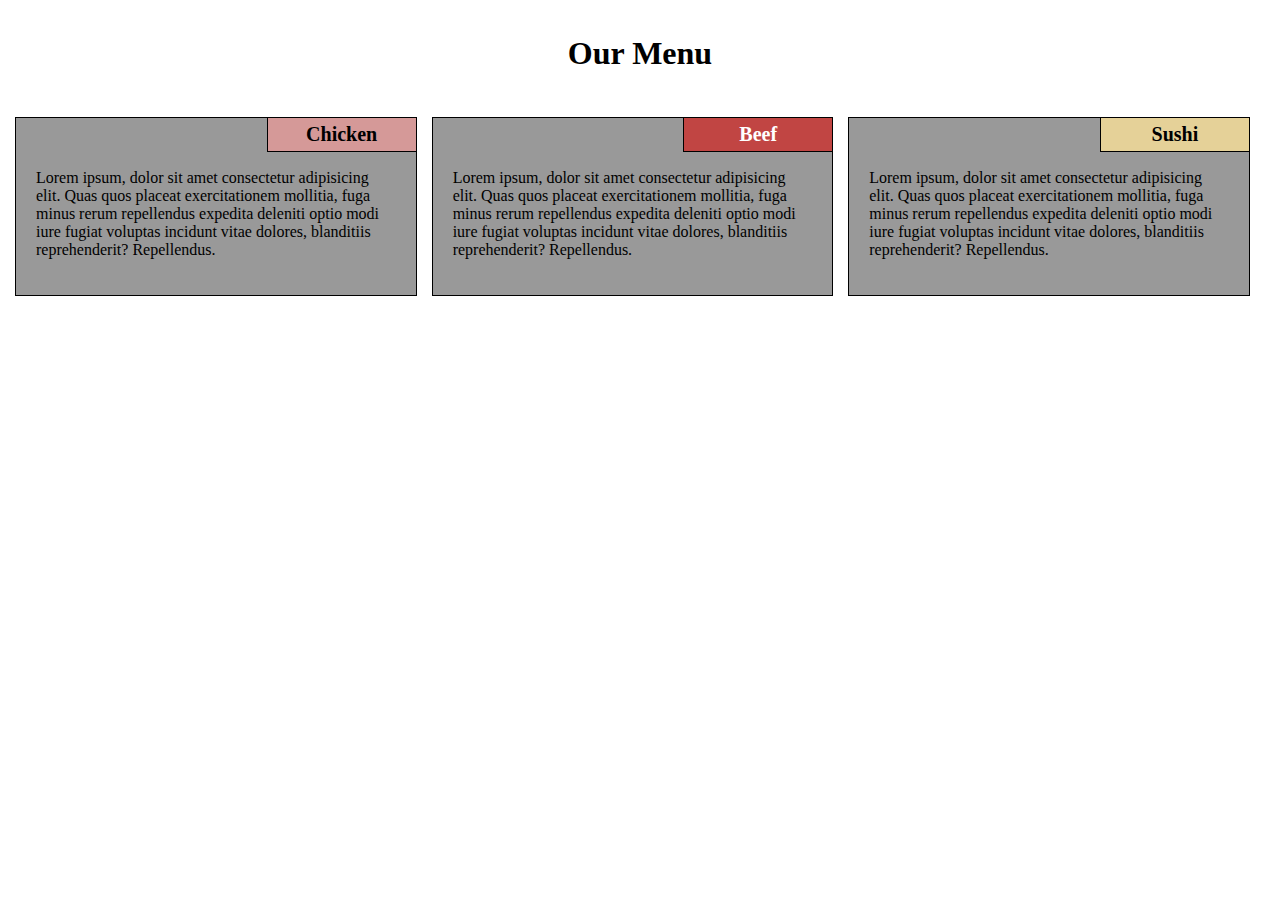
<file: coursera/module2-solution/index.html>
<!DOCTYPE html>
<html>
  <head>
    <meta charset="utf-8" />
    <title>Module2-solution</title>
    <link rel="stylesheet" href="css/styles.css" />
  </head>
  <body>
    <h1>Our Menu</h1>
    <div class="row">
      <div class="col-lg-4 col-md-6 col-xs-12">
        <div class="menu bgColor">
          <h2 class="color1">Chicken</h2>
          <p>
            Lorem ipsum, dolor sit amet consectetur adipisicing elit. Quas quos
            placeat exercitationem mollitia, fuga minus rerum repellendus
            expedita deleniti optio modi iure fugiat voluptas incidunt vitae
            dolores, blanditiis reprehenderit? Repellendus.
          </p>
        </div>
      </div>
      <div class="col-lg-4 col-md-6 col-xs-12">
        <div class="menu bgColor">
          <h2 class="color2">Beef</h2>
          <p>
            Lorem ipsum, dolor sit amet consectetur adipisicing elit. Quas quos
            placeat exercitationem mollitia, fuga minus rerum repellendus
            expedita deleniti optio modi iure fugiat voluptas incidunt vitae
            dolores, blanditiis reprehenderit? Repellendus.
          </p>
        </div>
      </div>

      <div class="col-lg-4 col-md-12 col-xs-12">
        <div class="menu bgColor">
          <h2 class="color3">Sushi</h2>
          <p>
            Lorem ipsum, dolor sit amet consectetur adipisicing elit. Quas quos
            placeat exercitationem mollitia, fuga minus rerum repellendus
            expedita deleniti optio modi iure fugiat voluptas incidunt vitae
            dolores, blanditiis reprehenderit? Repellendus.
          </p>
        </div>
      </div>
    </div>
  </body>
</html>
</file>
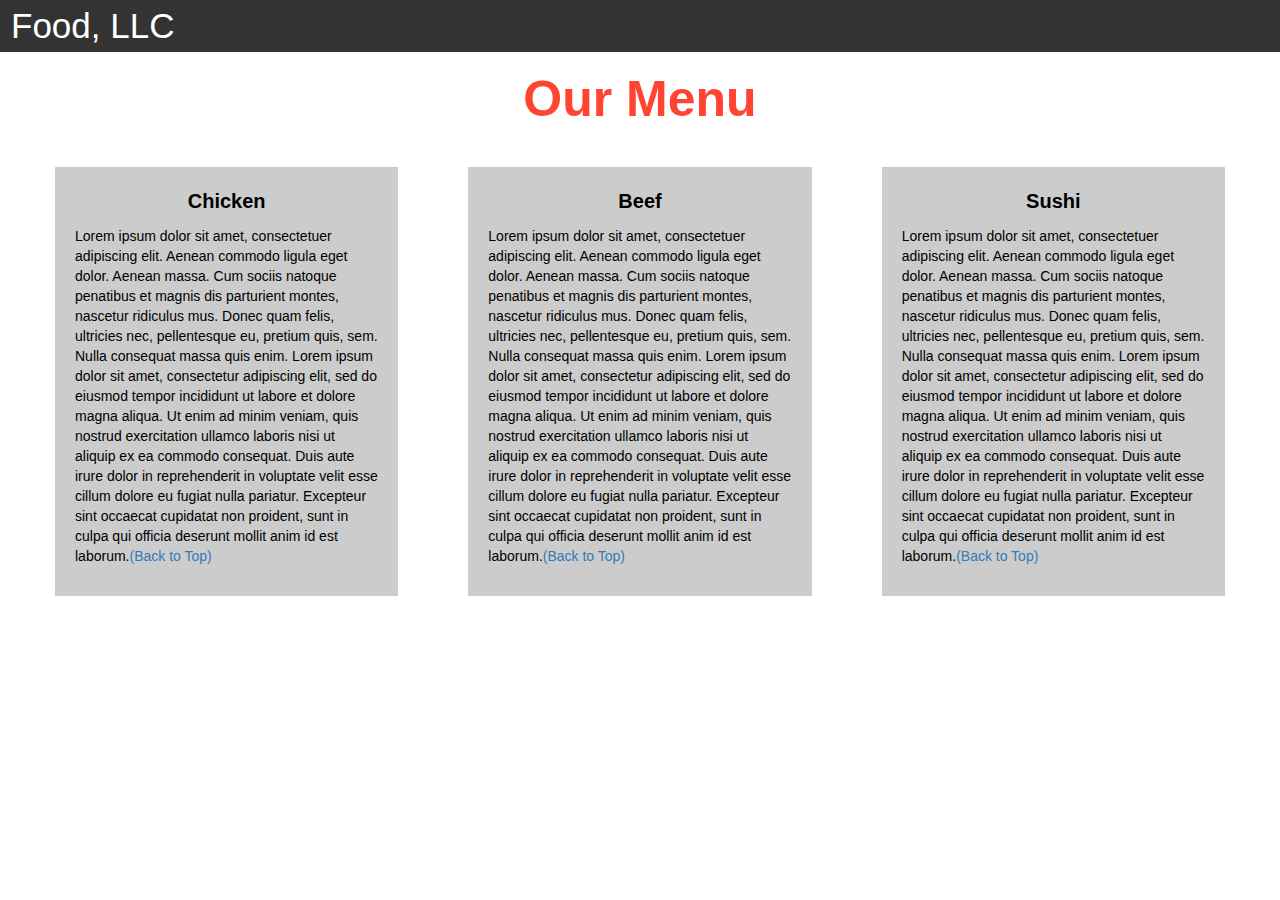
<file: HTML-CSS-Javascript-for-Web-Developers/module3-solution/index.html>
<!DOCTYPE html>
<html>
<head>

<title>Module 3</title>

  <meta name="viewport" content="width=device-width, initial-scale=1">
  <link rel="stylesheet" href="https://maxcdn.bootstrapcdn.com/bootstrap/3.3.7/css/bootstrap.min.css">
  <script src="https://ajax.googleapis.com/ajax/libs/jquery/3.3.1/jquery.min.js"></script>
  <script src="https://maxcdn.bootstrapcdn.com/bootstrap/3.3.7/js/bootstrap.min.js"></script>

</head>

<meta name="viewport" content="width=device-width, initial-scale=1">
<link rel="stylesheet" type="text/css" href="style.css">



<body>


<nav class="navbar" id="top">
  <div class="container-fluid">

    <div class="navbar-header">
      <button type="button" class="navbar-toggle" data-toggle="collapse" data-target="#myNavbar">
        <span class="icon-bar"></span>
        <span class="icon-bar"></span>
        <span class="icon-bar"></span> 
      </button>
      <a class="navbar-brand" href="#">Food, LLC</a>
    </div>

    <div class="collapse" id="myNavbar">
      <ul class="nav navbar-nav visible-xs">
        <li><a class="menu-item" href="#">Chicken</a></li>
        <li><a class="menu-item" href="#">Beef</a></li> 
        <li><a class="menu-item" href="#">Sushi</a></li> 
      </ul>
    </div>

  </div>
</nav>

<h1 class="main-title">Our Menu</h1>



<div class="row">

  <div class="col-lg-4 col-md-6 col-sm-12">
    <div class="content-box">
      <p class="item-name">Chicken</p>
      <p>Lorem ipsum dolor sit amet, consectetuer adipiscing elit. Aenean commodo ligula eget dolor. Aenean massa. Cum sociis natoque penatibus et magnis dis parturient montes, nascetur ridiculus mus. Donec quam felis, ultricies nec, pellentesque eu, pretium quis, sem. Nulla consequat massa quis enim. Lorem ipsum dolor sit amet, consectetur adipiscing elit, sed do eiusmod tempor incididunt ut labore et dolore magna aliqua. Ut enim ad minim veniam, quis nostrud exercitation ullamco laboris nisi ut aliquip ex ea commodo consequat. Duis aute irure dolor in reprehenderit in voluptate velit esse cillum dolore eu fugiat nulla pariatur. Excepteur sint occaecat cupidatat non proident, sunt in culpa qui officia deserunt mollit anim id est laborum.<a href="#top">(Back to Top)</a></p>
    </div>
  </div>

  <div class="col-lg-4 col-md-6 col-sm-12">
    <div class="content-box">
      <p class="item-name">Beef</p>
      <p>Lorem ipsum dolor sit amet, consectetuer adipiscing elit. Aenean commodo ligula eget dolor. Aenean massa. Cum sociis natoque penatibus et magnis dis parturient montes, nascetur ridiculus mus. Donec quam felis, ultricies nec, pellentesque eu, pretium quis, sem. Nulla consequat massa quis enim. Lorem ipsum dolor sit amet, consectetur adipiscing elit, sed do eiusmod tempor incididunt ut labore et dolore magna aliqua. Ut enim ad minim veniam, quis nostrud exercitation ullamco laboris nisi ut aliquip ex ea commodo consequat. Duis aute irure dolor in reprehenderit in voluptate velit esse cillum dolore eu fugiat nulla pariatur. Excepteur sint occaecat cupidatat non proident, sunt in culpa qui officia deserunt mollit anim id est laborum.<a href="#top">(Back to Top)</a></p>
    </div>
  </div>


  <div class="col-lg-4 col-md-12 col-sm-12">
    <div class="content-box">
      <p class="item-name">Sushi</p>
      <p>Lorem ipsum dolor sit amet, consectetuer adipiscing elit. Aenean commodo ligula eget dolor. Aenean massa. Cum sociis natoque penatibus et magnis dis parturient montes, nascetur ridiculus mus. Donec quam felis, ultricies nec, pellentesque eu, pretium quis, sem. Nulla consequat massa quis enim. Lorem ipsum dolor sit amet, consectetur adipiscing elit, sed do eiusmod tempor incididunt ut labore et dolore magna aliqua. Ut enim ad minim veniam, quis nostrud exercitation ullamco laboris nisi ut aliquip ex ea commodo consequat. Duis aute irure dolor in reprehenderit in voluptate velit esse cillum dolore eu fugiat nulla pariatur. Excepteur sint occaecat cupidatat non proident, sunt in culpa qui officia deserunt mollit anim id est laborum.<a href="#top">(Back to Top)</a></p>
    </div>
  </div>

</div>


</body>
</html>
</file>
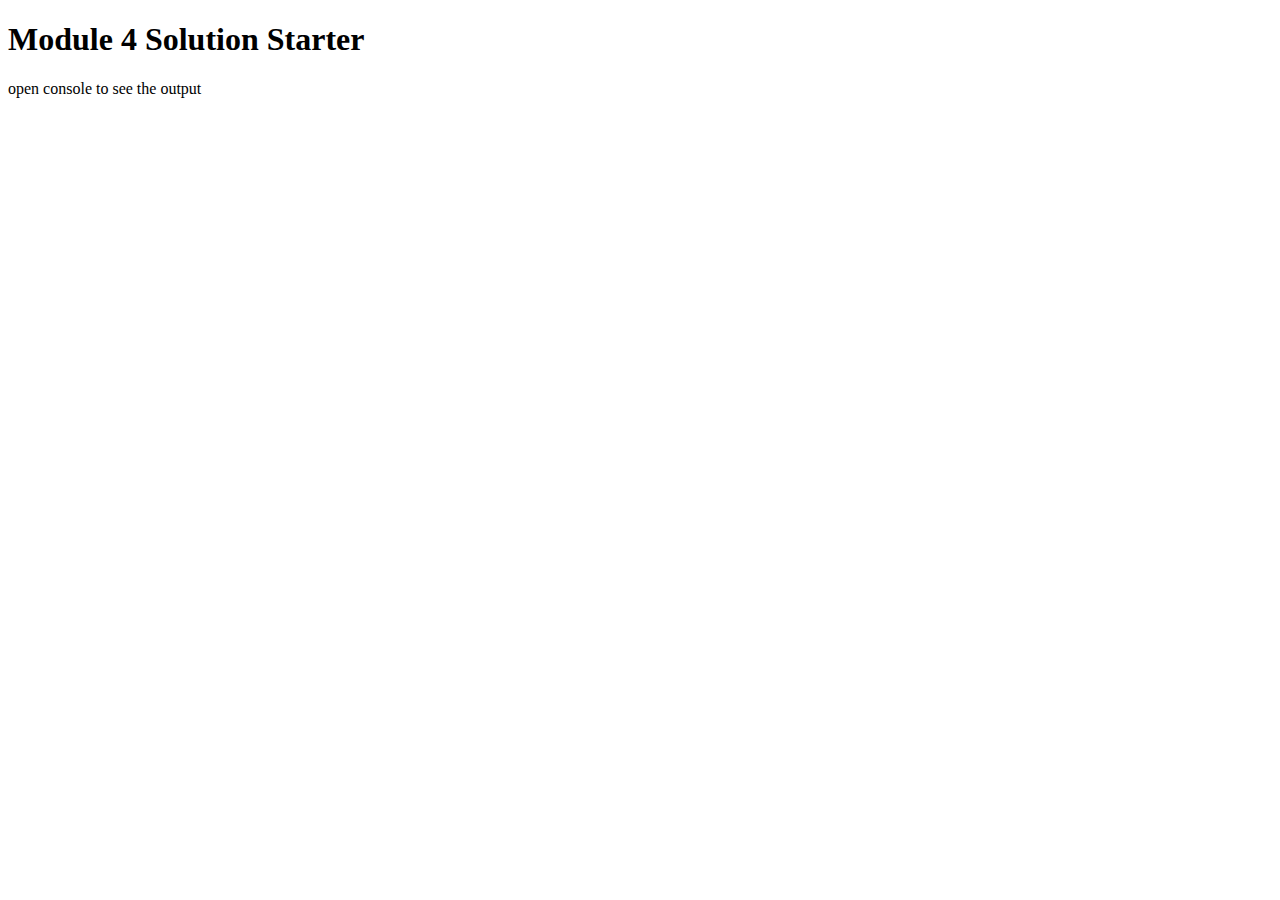
<file: HTML-CSS-Javascript-for-Web-Developers/module4-solution/index.html>
<!DOCTYPE html>
<html>
  <head>
    <meta charset="utf-8" />
    <title>Module 4 Solution</title>
    <script src="SpeakHello.js"></script>
    <script src="SpeakGoodBye.js"></script>
    <script src="script.js"></script>
  </head>
  <body>
    <h1>Module 4 Solution Starter</h1>
    <p>open console to see the output</p>
  </body>
</html>
</file>
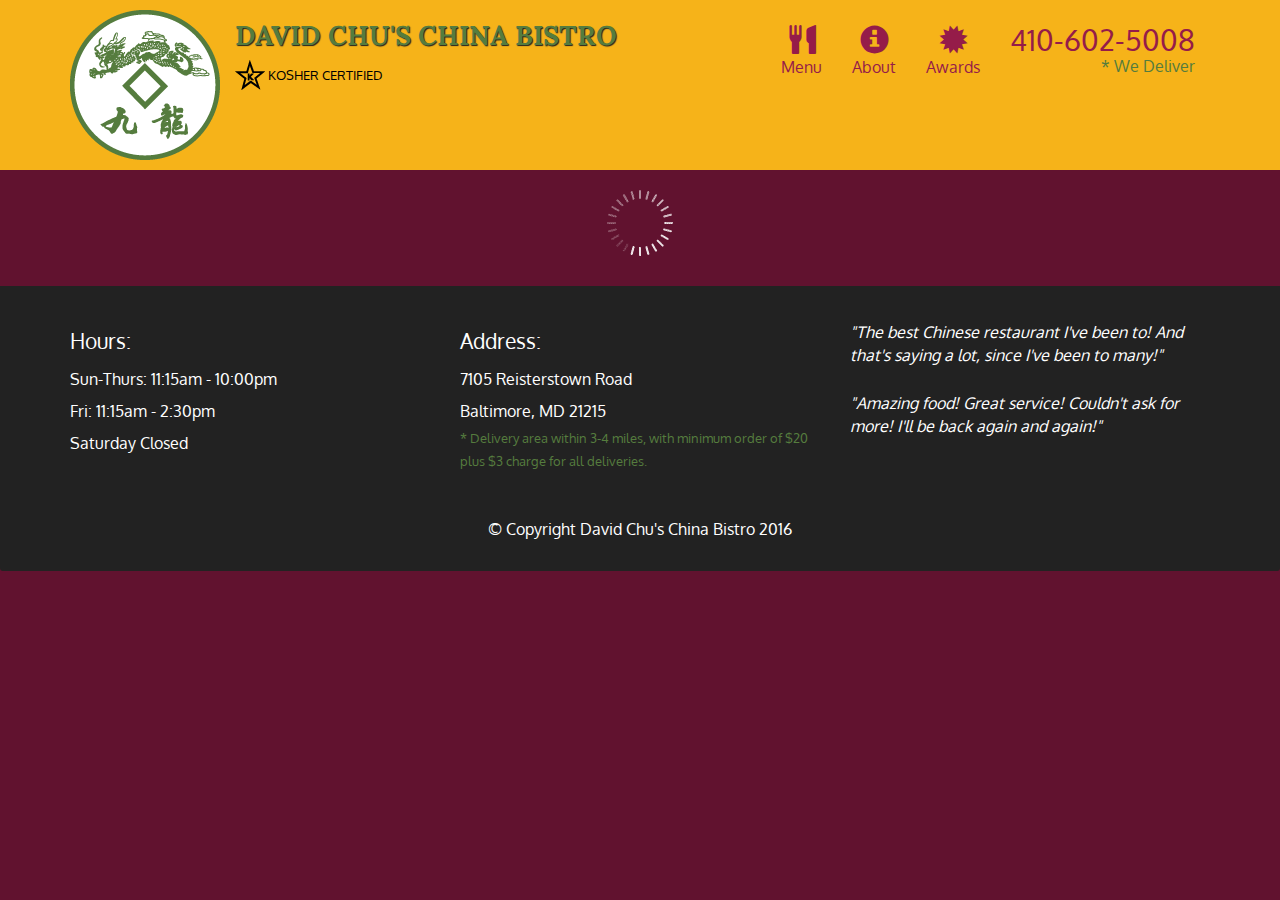
<file: HTML-CSS-Javascript-for-Web-Developers/module5-solution/index.html>
<!doctype html>
<html lang="en">
  <head>
    <meta charset="utf-8">
    <meta http-equiv="X-UA-Compatible" content="IE=edge">
    <meta name="viewport" content="width=device-width, initial-scale=1">
    <title>David Chu's China Bistro</title>
    <link rel="stylesheet" href="css/bootstrap.min.css">
    <link rel="stylesheet" href="css/styles.css">
    <link href='https://fonts.googleapis.com/css?family=Oxygen:400,300,700' rel='stylesheet' type='text/css'>
    <link href='https://fonts.googleapis.com/css?family=Lora' rel='stylesheet' type='text/css'>
  </head>
<body>
  <header>
    <nav id="header-nav" class="navbar navbar-default">
      <div class="container">
        <div class="navbar-header">
          <a href="index.html" class="pull-left visible-md visible-lg">
            <div id="logo-img" alt="Logo image"></div>
          </a>

          <div class="navbar-brand">
            <a href="index.html"><h1>David Chu's China Bistro</h1></a>
            <p>
              <img src="images/star-k-logo.png" alt="Kosher certification">
              <span>Kosher Certified</span>
            </p>
          </div>

          <button id="navbarToggle" type="button" class="navbar-toggle collapsed" data-toggle="collapse" data-target="#collapsable-nav" aria-expanded="false">
            <span class="sr-only">Toggle navigation</span>
            <span class="icon-bar"></span>
            <span class="icon-bar"></span>
            <span class="icon-bar"></span>
          </button>
        </div>
        
        <div id="collapsable-nav" class="collapse navbar-collapse">
           <ul id="nav-list" class="nav navbar-nav navbar-right">
            <li id="navHomeButton" class="visible-xs active">
              <a href="index.html">
                <span class="glyphicon glyphicon-home"></span> Home</a>
            </li>
            <li id="navMenuButton">
              <a href="#" onclick="$dc.loadMenuCategories();">
                <span class="glyphicon glyphicon-cutlery"></span><br class="hidden-xs"> Menu</a>
            </li>
            <li>
              <a href="#">
                <span class="glyphicon glyphicon-info-sign"></span><br class="hidden-xs"> About</a>
            </li>
            <li>
              <a href="#">
                <span class="glyphicon glyphicon-certificate"></span><br class="hidden-xs"> Awards</a>
            </li>
            <li id="phone" class="hidden-xs">
              <a href="tel:410-602-5008">
                <span>410-602-5008</span></a><div>* We Deliver</div>
            </li>
          </ul><!-- #nav-list -->
        </div><!-- .collapse .navbar-collapse -->
      </div><!-- .container -->
    </nav><!-- #header-nav -->
  </header>

  <div id="call-btn" class="visible-xs">
    <a class="btn" href="tel:410-602-5008">
    <span class="glyphicon glyphicon-earphone"></span>
    410-602-5008
    </a>
  </div>
  <div id="xs-deliver" class="text-center visible-xs">* We Deliver</div>

  <div id="main-content" class="container"></div>

  <footer class="panel-footer">
    <div class="container">
      <div class="row">
        <section id="hours" class="col-sm-4">
          <span>Hours:</span><br>
          Sun-Thurs: 11:15am - 10:00pm<br>
          Fri: 11:15am - 2:30pm<br>
          Saturday Closed
          <hr class="visible-xs">
        </section>
        <section id="address" class="col-sm-4">
          <span>Address:</span><br>
          7105 Reisterstown Road<br>
          Baltimore, MD 21215
          <p>* Delivery area within 3-4 miles, with minimum order of $20 plus $3 charge for all deliveries.</p>
          <hr class="visible-xs">
        </section>
        <section id="testimonials" class="col-sm-4">
          <p>"The best Chinese restaurant I've been to! And that's saying a lot, since I've been to many!"</p>
          <p>"Amazing food! Great service! Couldn't ask for more! I'll be back again and again!"</p>
        </section>
      </div>
      <div class="text-center">&copy; Copyright David Chu's China Bistro 2016</div>
    </div>
  </footer>

  <!-- jQuery (Bootstrap JS plugins depend on it) -->
  <script src="js/jquery-2.1.4.min.js"></script>
  <script src="js/bootstrap.min.js"></script>
  <script src="js/ajax-utils.js"></script>
  <script src="js/script.js"></script>
</body>
</html>
</file>
<file: coursera/module2-solution/css/styles.css>
* {
  box-sizing: border-box;
}
body {
  margin: 0;
}

h1 {
  text-align: center;
  margin: 0;
  margin-top: 35px;
  margin-bottom: 30px;

  color: black;
}

h2 {
  display: inline-block;
  border: 1px solid black;
  padding: 5px;
  font-size: 125%;
  width: 150px;
  text-align: center;
  margin-top: -13px;
  margin-bottom: 0;
  position: absolute;
  right: -1px;
  top: 12px;
}

.row {
  width: 100%;
  margin: 0;
  padding: 15px;
}
/********** Large devices only **********/
@media (min-width: 992px) {
  .col-lg-1,
  .col-lg-2,
  .col-lg-3,
  .col-lg-4,
  .col-lg-5,
  .col-lg-6,
  .col-lg-7,
  .col-lg-8,
  .col-lg-9,
  .col-lg-10,
  .col-lg-11,
  .col-lg-12 {
    float: left;

    border: 0px solid gray;
  }
  .col-lg-1 {
    width: 8.33%;
  }
  .col-lg-2 {
    width: 16.66%;
  }
  .col-lg-3 {
    width: 25%;
  }
  .col-lg-4 {
    width: 33.33%;
  }
  .col-lg-5 {
    width: 41.66%;
  }
  .col-lg-6 {
    width: 50%;
  }
  .col-lg-7 {
    width: 58.33%;
  }
  .col-lg-8 {
    width: 66.66%;
  }
  .col-lg-9 {
    width: 74.99%;
  }
  .col-lg-10 {
    width: 83.33%;
  }
  .col-lg-11 {
    width: 91.66%;
  }
  .col-lg-12 {
    width: 100%;
  }
}

/********** Medium devices only **********/
@media (min-width: 768px) and (max-width: 991px) {
  .col-md-1,
  .col-md-2,
  .col-md-3,
  .col-md-4,
  .col-md-5,
  .col-md-6,
  .col-md-7,
  .col-md-8,
  .col-md-9,
  .col-md-10,
  .col-md-11,
  .col-md-12 {
    float: left;

    border: 0px solid grey;
  }
  .col-md-1 {
    width: 8.33%;
  }
  .col-md-2 {
    width: 16.66%;
  }
  .col-md-3 {
    width: 25%;
  }
  .col-md-4 {
    width: 33.33%;
  }
  .col-md-5 {
    width: 41.66%;
  }
  .col-md-6 {
    width: 50%;
  }
  .col-md-7 {
    width: 58.33%;
  }
  .col-md-8 {
    width: 66.66%;
  }
  .col-md-9 {
    width: 74.99%;
  }
  .col-md-10 {
    width: 83.33%;
  }
  .col-md-11 {
    width: 91.66%;
  }
  .col-md-12 {
    width: 100%;
  }
}

/********** Medium devices only **********/
@media (max-width: 767px) {
  .col-xs-1,
  .col-xs-2,
  .col-xs-3,
  .col-xs-4,
  .col-xs-5,
  .col-xs-6,
  .col-xs-7,
  .col-xs-8,
  .col-xs-9,
  .col-xs-10,
  .col-xs-11,
  .col-xs-12 {
    float: left;

    border: 0px solid gray;
  }
  .col-xs-1 {
    width: 8.33%;
  }
  .col-xs-2 {
    width: 16.66%;
  }
  .col-xs-3 {
    width: 25%;
  }
  .col-xs-4 {
    width: 33.33%;
  }
  .col-xs-5 {
    width: 41.66%;
  }
  .col-xs-6 {
    width: 50%;
  }
  .col-xs-7 {
    width: 58.33%;
  }
  .col-xs-8 {
    width: 66.66%;
  }
  .col-xs-9 {
    width: 74.99%;
  }
  .col-xs-10 {
    width: 83.33%;
  }
  .col-xs-11 {
    width: 91.66%;
  }
  .col-xs-12 {
    width: 100%;
  }
}

.menu {
  background-color: #b0b0b0;
  border: 1px solid black;
  position: relative;
  padding: 20px;
  padding-top: 35px;
  margin-right: 15px;
  margin-bottom: 15px;
  box-sizing: border-box;
  overflow: hidden;
}
.color1 {
  background-color: #d59998;
  color: black;
}
.color2 {
  background-color: #c14543;
  color: white;
}

.color3 {
  background-color: #e5d198;
  color: black;
}
.bgColor {
  background-color: #999999;
}
</file>
<file: HTML-CSS-Javascript-for-Web-Developers/module3-solution/style.css>
.container-fluid{
	margin: 0;
	padding: 0;
}

.navbar{
	border-radius: 0px;
	background-color: rgba(0,0,0,0.8);
}

.navbar-brand{
  font-size: 35px;
  color: white;
  padding-left: 25px;
}

.navbar-brand:hover{
	color: white;
}

.nav{
	margin: 0;
	padding: 0;
}

.navbar-nav{
  font-size: 25px;
  text-align: center;
  margin: 0;
  padding: 0;
}

.navbar-toggle{
	border: 2px solid white;
	margin-right: 25px;
}

.icon-bar{
	background-color: white;
}


.main-title{
  margin-bottom: 15px;
  text-align: center;
  color: #ff4532;
  font-size: 50px;
  font-family: "Comic Sans MS", cursive, sans-serif;
  font-weight: bold;
}

li{
	box-sizing: border-box;
	width: 100%;
}

.menu-item{
	padding: 0;
	margin: 0;
	width: 100%;
	background-color: white;
	border-bottom: 1px solid black;
	color: black;
	display: block;
}

.menu-item:hover{
	background-color: rgba(0,0,0,0.9);
	color: rgba(0,0,0,0.4);
}



.row{
	margin: 20px;
}

.content-box{
	margin: 20px;
	width: auto;
	height: auto;
	color: black;
	background-color: rgba(0,0,0,0.2);
	font-family: "Comic Sans MS", cursive, sans-serif;
	padding: 20px;
}

.item-name{
	text-align: center;
	font-size: 20px;
	font-weight: bold;
}

#top{

}
</file>
<file: HTML-CSS-Javascript-for-Web-Developers/module5-solution/css/styles.css>
body {
  font-size: 16px;
  color: #fff;
  background-color: #61122f;
  font-family: 'Oxygen', sans-serif;
}

/** HEADER **/
#header-nav {
  background-color: #f6b319;
  border-radius: 0;
  border: 0;
}

#logo-img {
  background: url('../images/restaurant-logo_large.png') no-repeat;
  width: 150px;
  height: 150px;
  margin: 10px 15px 10px 0;
}

.navbar-brand {
  padding-top: 25px;
}
.navbar-brand h1 { /* Restaurant name */
  font-family: 'Lora', serif;
  color: #557c3e;
  font-size: 1.5em;
  text-transform: uppercase;
  font-weight: bold;
  text-shadow: 1px 1px 1px #222;
  margin-top: 0;
  margin-bottom: 0;
  line-height: .75;
}
.navbar-brand a:hover, .navbar-brand a:focus {
  text-decoration: none;
}
.navbar-brand p { /* Kosher cert */
  color: #000;
  text-transform: uppercase;
  font-size: .7em;
  margin-top: 15px;
}
.navbar-brand p span { /* Star-K */
  vertical-align: middle;
}

#nav-list {
  margin-top: 10px;
}
#nav-list a {
  color: #951C49;
  text-align: center;
}
#nav-list a:hover {
  background: #E7E7E7;
}
#nav-list a span {
  font-size: 1.8em;
}

#phone {
  margin-top: 5px;
}
#phone a { /* Phone number */
  text-align: right;
  padding-bottom: 0;
}
#phone div { /* We Deliver */
  color: #557c3e;
  text-align: right;
  padding-right: 15px;
}

.navbar-header button.navbar-toggle, .navbar-header .icon-bar {
  border: 1px solid #61122f;
}
.navbar-header button.navbar-toggle {
  clear: both;
  margin-top: -30px;
}
/* END HEADER */

/* FOOTER */
.panel-footer {
  margin-top: 30px;
  padding-top: 35px;
  padding-bottom: 30px;
  background-color: #222;
  border-top: 0;
}
.panel-footer div.row {
  margin-bottom: 35px;
}
#hours, #address {
  line-height: 2;
}
#hours > span, #address > span {
  font-size: 1.3em;
}
#address p {
  color: #557c3e;
  font-size: .8em;
  line-height: 1.8;
}
#testimonials {
  font-style: italic;
}
#testimonials p:nth-child(2) {
  margin-top: 25px;
}
/* END FOOTER */



/* HOME PAGE */
.container .jumbotron {
  box-shadow: 0 0 50px #3F0C1F;
  border: 2px solid #3F0C1F;
}

#menu-tile, #specials-tile, #map-tile {
  height: 250px;
  width: 100%;
  margin-bottom: 15px;
  position: relative;
  border: 2px solid #3F0C1F;
  overflow: hidden;
}
#menu-tile:hover, #specials-tile:hover, #map-tile:hover {
  box-shadow: 0 1px 5px 1px #cccccc;
}
#menu-tile {
  background: url('../images/menu-tile.jpg') no-repeat;
  background-position: center;
}
#specials-tile {
  background: url('../images/specials-tile.jpg') no-repeat;
  background-position: center;
}
#menu-tile span, #specials-tile span, #map-tile span {
  position: absolute;
  bottom: 0;
  right: 0;
  width: 100%;
  text-align: center;
  font-size: 1.6em;
  text-transform: uppercase;
  background-color: #000;
  color: #fff;
  opacity: .8;
}
/* END HOME PAGE */

/* MENU CATEGORIES PAGE */
.category-tile { 
  position: relative;
  border: 2px solid #3F0C1F;
  overflow: hidden;
  width: 200px;
  height: 200px;
  margin: 0 auto 15px;
}
.category-tile span {
  position: absolute;
  bottom: 0;
  right: 0;
  width: 100%;
  text-align: center;
  font-size: 1.2em;
  text-transform: uppercase;
  background-color: #000;
  color: #fff;
  opacity: .8;
}
.category-tile:hover {
  box-shadow: 0 1px 5px 1px #cccccc;
}

#menu-categories-title + div {
  margin-bottom: 50px;
}
/* END MENU CATEGORIES PAGE */

/* SINGLE CATEGORY PAGE */
.menu-item-tile {
  margin-bottom: 25px;
}
.menu-item-tile hr {
  width: 80%;
}
.menu-item-tile .menu-item-price {
  font-size: 1.1em;
  text-align: right;
  margin-top: -15px;
  margin-right: -15px;
}
.menu-item-tile .menu-item-price span {
  font-size: .6em;
}
.menu-item-photo {
  position: relative;
  border: 2px solid #3F0C1F; 
  overflow: hidden;
  padding: 0;
  margin-right: -15px;
  margin-left: auto;
  margin-bottom: 20px;
  max-width: 250px;
}
.menu-item-photo div {
  position: absolute;
  bottom: 0;
  right: 0;
  width: 80px;
  background-color: #557c3e;
  text-align: center;
}
.menu-item-description {
  padding-right: 30px;
}
h3.menu-item-title {
  margin: 0 0 10px;
}
.menu-item-details {
  font-size: .9em;
  font-style: italic;
}
/* END SINGLE CATEGORY PAGE */


/********** Large devices only **********/
@media (min-width: 1200px) {
  .container .jumbotron {
    background: url('../images/jumbotron_1200.jpg') no-repeat;
    height: 675px;
  }
}

/********** Medium devices only **********/
@media (min-width: 992px) and (max-width: 1199px) {
  /* Header */
  #logo-img {
    background: url('../images/restaurant-logo_medium.png') no-repeat;
    width: 100px;
    height: 100px;
    margin: 5px 5px 5px 0;
  }
  /* End Header */

  /* Home Page */
  .container .jumbotron {
    background: url('../images/jumbotron_992.jpg') no-repeat;
    height: 558px;
  }
  /* End Home Page */
}

/********** Small devices only **********/
@media (min-width: 768px) and (max-width: 991px) {
  /* Home Page */
  .container .jumbotron {
    background: url('../images/jumbotron_768.jpg') no-repeat;
    height: 432px;
  }
  /* End Home Page */
}

/********** Extra small devices only **********/
@media (max-width: 767px) {
  /* Header */
  .navbar-brand {
    padding-top: 10px;
    height: 80px;
  }
  .navbar-brand h1 { /* Restaurant name */
    padding-top: 10px;
    font-size: 5vw; /* 1vw = 1% of viewport width */
  }
  .navbar-brand p { /* Kosher cert */
    font-size: .6em;
    margin-top: 12px;
  }
  .navbar-brand p img { /* Star-K */
    height: 20px;
  }

  #collapsable-nav a { /* Collapsed nav menu text */
    font-size: 1.2em;
  }
  #collapsable-nav a span { /* Collapsed nav menu glyph */
    font-size: 1em;
    margin-right: 5px;
  }

  #call-btn > a {
    font-size: 1.5em;
    display: block;
    margin: 0 20px;
    padding: 10px;
    border: 2px solid #fff;
    background-color: #f6b319;
    color: #951c49;
  }
  #xs-deliver {
    margin-top: 5px;
    font-size: .7em;
    letter-spacing: .1em;
    text-transform: uppercase;
  }
  /* End Header */

  /* Footer */
  .panel-footer section {
    margin-bottom: 30px;
    text-align: center;
  }
  .panel-footer section:nth-child(3) {
    margin-bottom: 0; /* margin already exists on the whole row */
  }
  .panel-footer section hr {
    width: 50%;
  }
  /* End Footer */

  /* Home Page */
  .container .jumbotron {
    margin-top: 30px;
    padding: 0;
  }
  #menu-tile, #specials-tile {
    width: 360px;
    margin: 0 auto 15px;
  }

  .menu-item-photo {
    margin-right: auto;
  }
  .menu-item-tile .menu-item-price {
    text-align: center;
  }
  .menu-item-description {
    text-align: center;;
  }
}


/********** Super extra small devices Only :-) (e.g., iPhone 4) **********/
@media (max-width: 479px) {
  /* Header */
  .navbar-brand h1 { /* Restaurant name */
    padding-top: 5px;
    font-size: 6vw;
  }
  /* End Header */
  
  /* Home page */
  #menu-tile, #specials-tile {
    width: 280px;
    margin: 0 auto 15px;
  }

  .col-xxs-12 {
    position: relative;
    min-height: 1px;
    padding-right: 15px;
    padding-left: 15px;
    float: left;
    width: 100%;
  }
}
</file>
